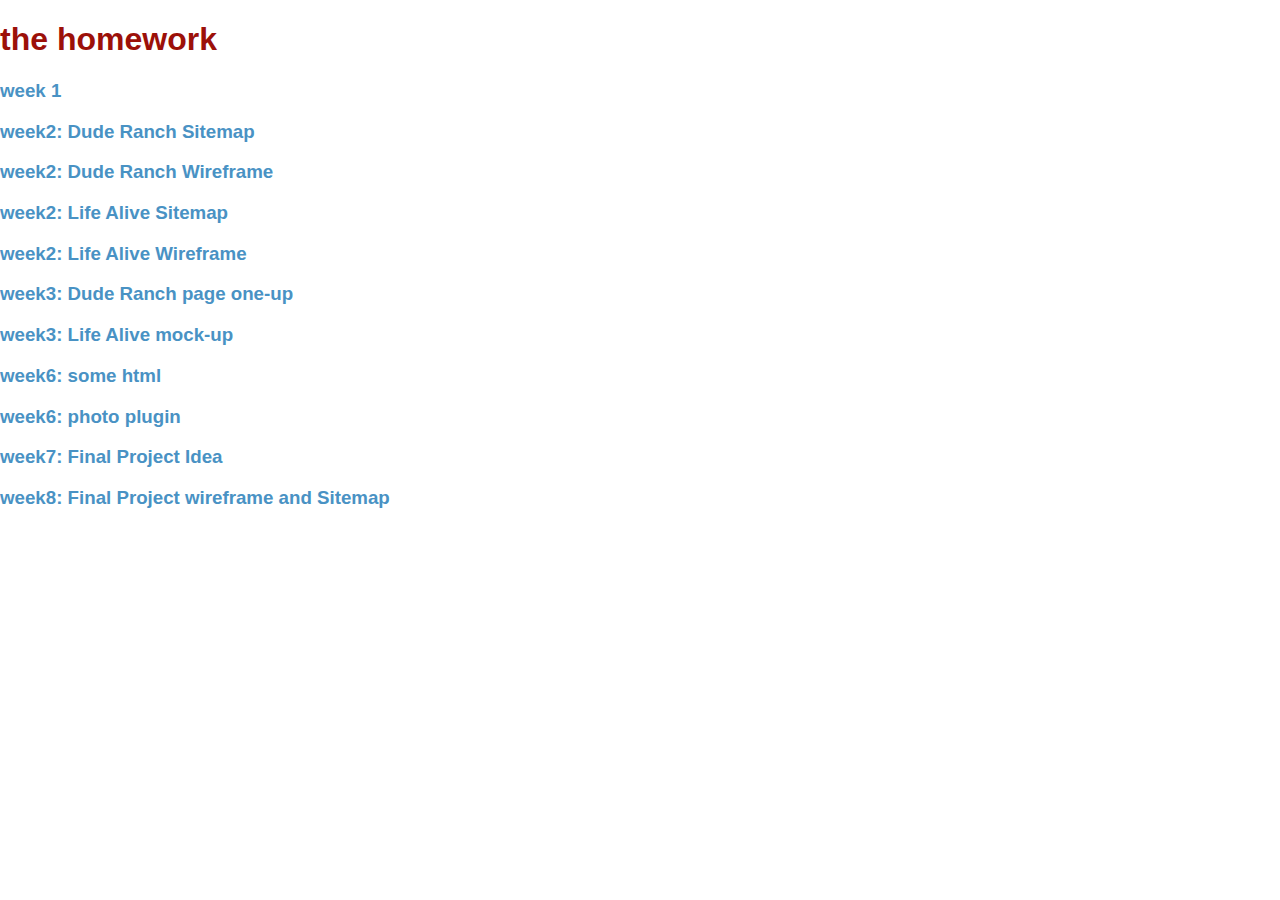
<file: index.html>
<!doctype html>
<html>
<head>
<meta charset="utf-8">
<title>Van's base page for Web II fall 2012</title>

<style type="text/css">
body {
	font-family: Verdana, Geneva, sans-serif;
	margin: 0px;
}
h1 {
	color: #9C1009;
}
h3 {
	color: #27A78B;
}
h3 a {
	color: #4992C4;
	text-decoration: none;
}
</style>
</head>


<body>
<h1>the homework</h1>
<h3><a href="1/week01.txt">week 1</a></h3>
<h3><a href="2/dudeRanchSitemap.txt">week2: Dude Ranch Sitemap</a></h3>
<h3><a href="2/dudeRanchWireframe.pdf">week2: Dude Ranch Wireframe</a></h3>
<h3><a href="2/lifeAliveSitemap.txt">week2: Life Alive Sitemap</a></h3>
<h3><a href="2/lifeAliveWireframe.pdf">week2: Life Alive Wireframe</a></h3>
<h3><a href="3/jokerRanch01.pdf">week3: Dude Ranch page one-up</a></h3>
<h3><a href="3/lifeAlive01.pdf">week3: Life Alive mock-up</a></h3>
<h3><a href="6/lifeAlive/vzMenu.html">week6: some html</a></h3>
<h3><a href="6/plugin/index.html">week6: photo plugin</a></h3>
<h3><a href="7/finalProjectIdea.txt">week7: Final Project Idea</a></h3>
<h3><a href="8/finProgWireFrameSitemap.pdf">week8: Final Project wireframe and Sitemap</a></h3>
<p>&nbsp;</p>

</body>
</html>
</file>
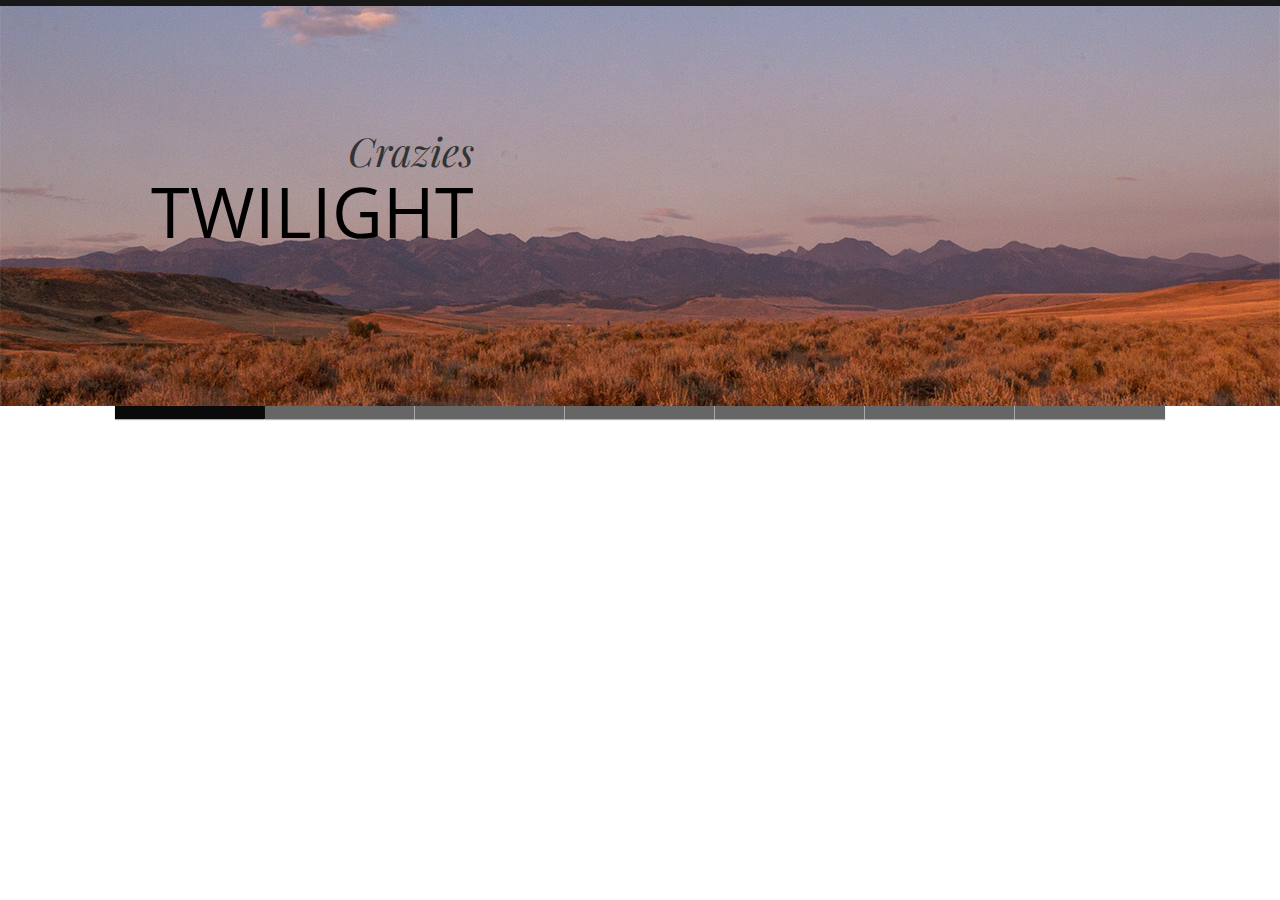
<file: 6/plugin/index.html>
<!DOCTYPE html>
<html lang="en">
    <head>
        <title>Elastic Image Slideshow with Thumbnail Preview</title>
        <meta charset="UTF-8" />
        <meta http-equiv="X-UA-Compatible" content="IE=edge,chrome=1"> 
        <meta name="viewport" content="width=device-width, initial-scale=1.0"> 
        <meta name="description" content="Elastic Image Slideshow with Thumbnail Preview" />
        <meta name="keywords" content="jquery, css3, responsive, image, slider, slideshow, thumbnails, preview, elastic" />
        <meta name="author" content="Codrops" />
        <link rel="shortcut icon" href="../favicon.ico"> 
        <link rel="stylesheet" type="text/css" href="css/demo.css" />
        <link rel="stylesheet" type="text/css" href="css/style.css" />
        <link href='http://fonts.googleapis.com/css?family=Open+Sans+Condensed:300|Playfair+Display:400italic' rel='stylesheet' type='text/css' />
		<noscript>
			<link rel="stylesheet" type="text/css" href="css/noscript.css" />
		</noscript>
   </head>
    <body>
        <div class="container">
            <div class="header">
                <div class="clr"></div>
            </div>
            <div class="wrapper">
                <div id="ei-slider" class="ei-slider">
                    <ul class="ei-slider-large">
                        <li>
                            <img src="images/large/1.jpg" alt="image01" />
                            <div class="ei-title">
                                <h2>Crazies</h2>
                                <h3>Twilight</h3>
                            </div>
                        </li>
                        <li>
                            <img src="images/large/2.jpg" alt="image02" />
                            <div class="ei-title">
                                <h2>invented by</h2>
                                <h3>a nun</h3>
                            </div>
                        </li>
                        <li>
                            <img src="images/large/3.jpg" alt="image03"/>
                            <div class="ei-title">
                                <h2>where the valiant</h2>
                                <h3>lay fallen</h3>
                            </div>
                        </li>
                        <li>
                            <img src="images/large/4.jpg" alt="image04"/>
                            <div class="ei-title">
                                <h2>beyond the</h2>
                                <h3>Shadow</h3>
                            </div>
                        </li>
                        <li>
                            <img src="images/large/5.jpg" alt="image05"/>
                            <div class="ei-title">
                                <h2>a new</h2>
                                <h3>view</h3>
                            </div>
                        </li>
                        <li>
                            <img src="images/large/6.jpg" alt="image06"/>
                            <div class="ei-title">
                                <h2>Passionate</h2>
                                <h3>Seeker</h3>
                            </div>
                        </li>
                        <li>
                            <img src="images/large/7.jpg" alt="image07"/>
                            <div class="ei-title">
                                <h2>the</h2>
								<h3>town</h3>
                            </div>
                        </li>
                    </ul><!-- ei-slider-large -->
                    <ul class="ei-slider-thumbs">
                        <li class="ei-slider-element">Current</li>
                        <li><a href="#">Slide 1</a><img src="images/thumbs/1.jpg" alt="thumb01" /></li>
                        <li><a href="#">Slide 2</a><img src="images/thumbs/2.jpg" alt="thumb02" /></li>
                        <li><a href="#">Slide 3</a><img src="images/thumbs/3.jpg" alt="thumb03" /></li>
                        <li><a href="#">Slide 4</a><img src="images/thumbs/4.jpg" alt="thumb04" /></li>
                        <li><a href="#">Slide 5</a><img src="images/thumbs/5.jpg" alt="thumb05" /></li>
                        <li><a href="#">Slide 6</a><img src="images/thumbs/6.jpg" alt="thumb06" /></li>
                        <li><a href="#">Slide 7</a><img src="images/thumbs/7.jpg" alt="thumb07" /></li>
                    </ul><!-- ei-slider-thumbs -->
                </div><!-- ei-slider -->
            </div><!-- wrapper -->
        </div>
        <script type="text/javascript" src="http://ajax.googleapis.com/ajax/libs/jquery/1.7.0/jquery.min.js"></script>
        <script type="text/javascript" src="js/jquery.eislideshow.js"></script>
        <script type="text/javascript" src="js/jquery.easing.1.3.js"></script>
        <script type="text/javascript">
            $(function() {
                $('#ei-slider').eislideshow({
					easing		: 'easeOutExpo',
					titleeasing	: 'easeOutExpo',
					titlespeed	: 1200
                });
            });
        </script>
    </body>
</html>
</file>
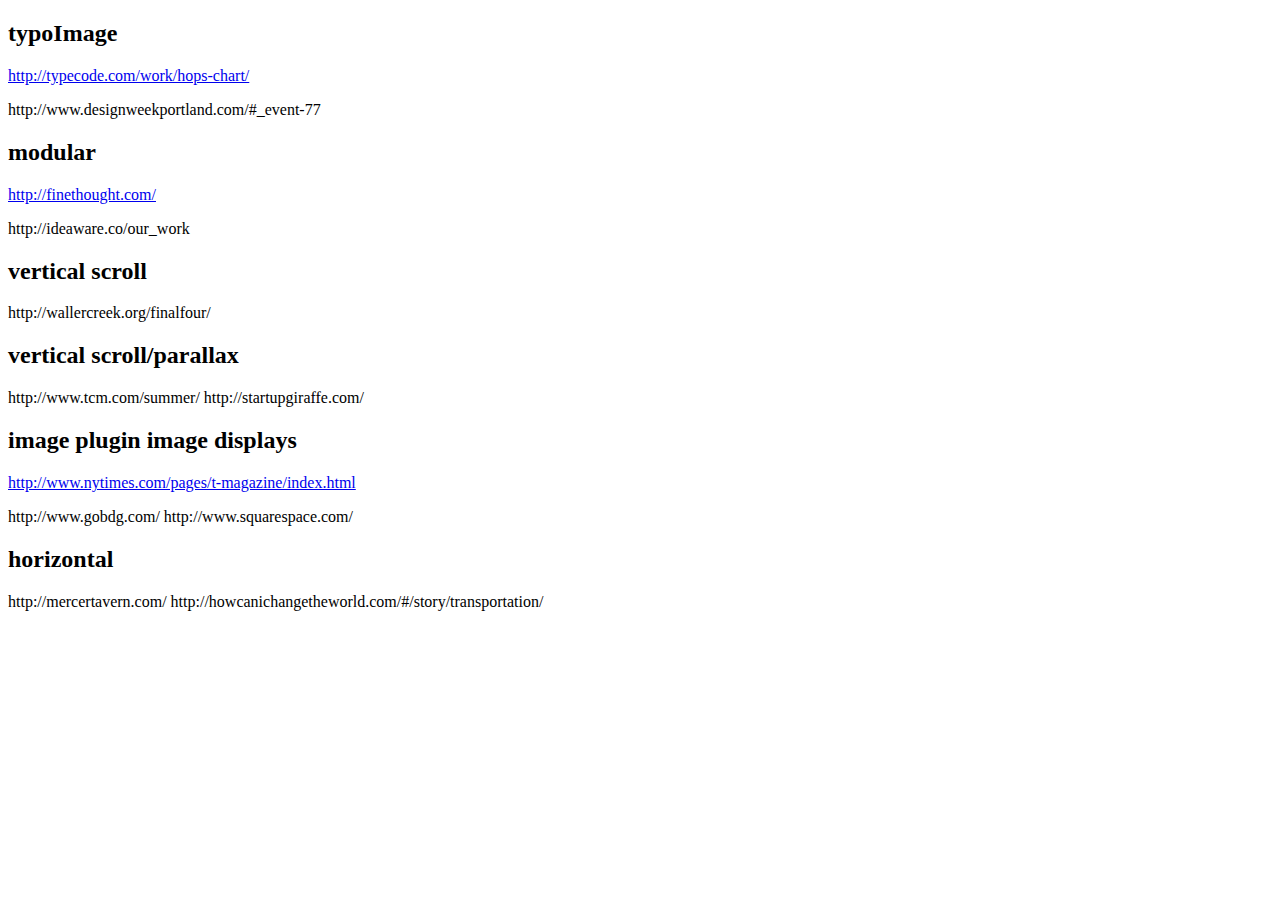
<file: 8/layoutTypes.html>
<!doctype html>
<html>
<head>
<meta charset="UTF-8">
<title>Life Alive: Menu</title>
</head>

<body>

<h2>typoImage</h2>
<p><a href="http://typecode.com/work/hops-chart/">http://typecode.com/work/hops-chart/</a></p>
http://www.designweekportland.com/#_event-77
  
<h2>modular</h2>
 <p><a href="http://finethought.com/">http://finethought.com/</a></p>
 http://ideaware.co/our_work
  
 <h2>vertical scroll</h2>
  http://wallercreek.org/finalfour/
  
 <h2>vertical scroll/parallax</h2>
 http://www.tcm.com/summer/
 http://startupgiraffe.com/

  
 <h2>image plugin image displays</h2>
 <p><a href="http://www.nytimes.com/pages/t-magazine/index.html">http://www.nytimes.com/pages/t-magazine/index.html</a></p>
 http://www.gobdg.com/
 http://www.squarespace.com/
  
  <h2>horizontal</h2>
  http://mercertavern.com/
  http://howcanichangetheworld.com/#/story/transportation/
  
  
</body>
</html>
</file>
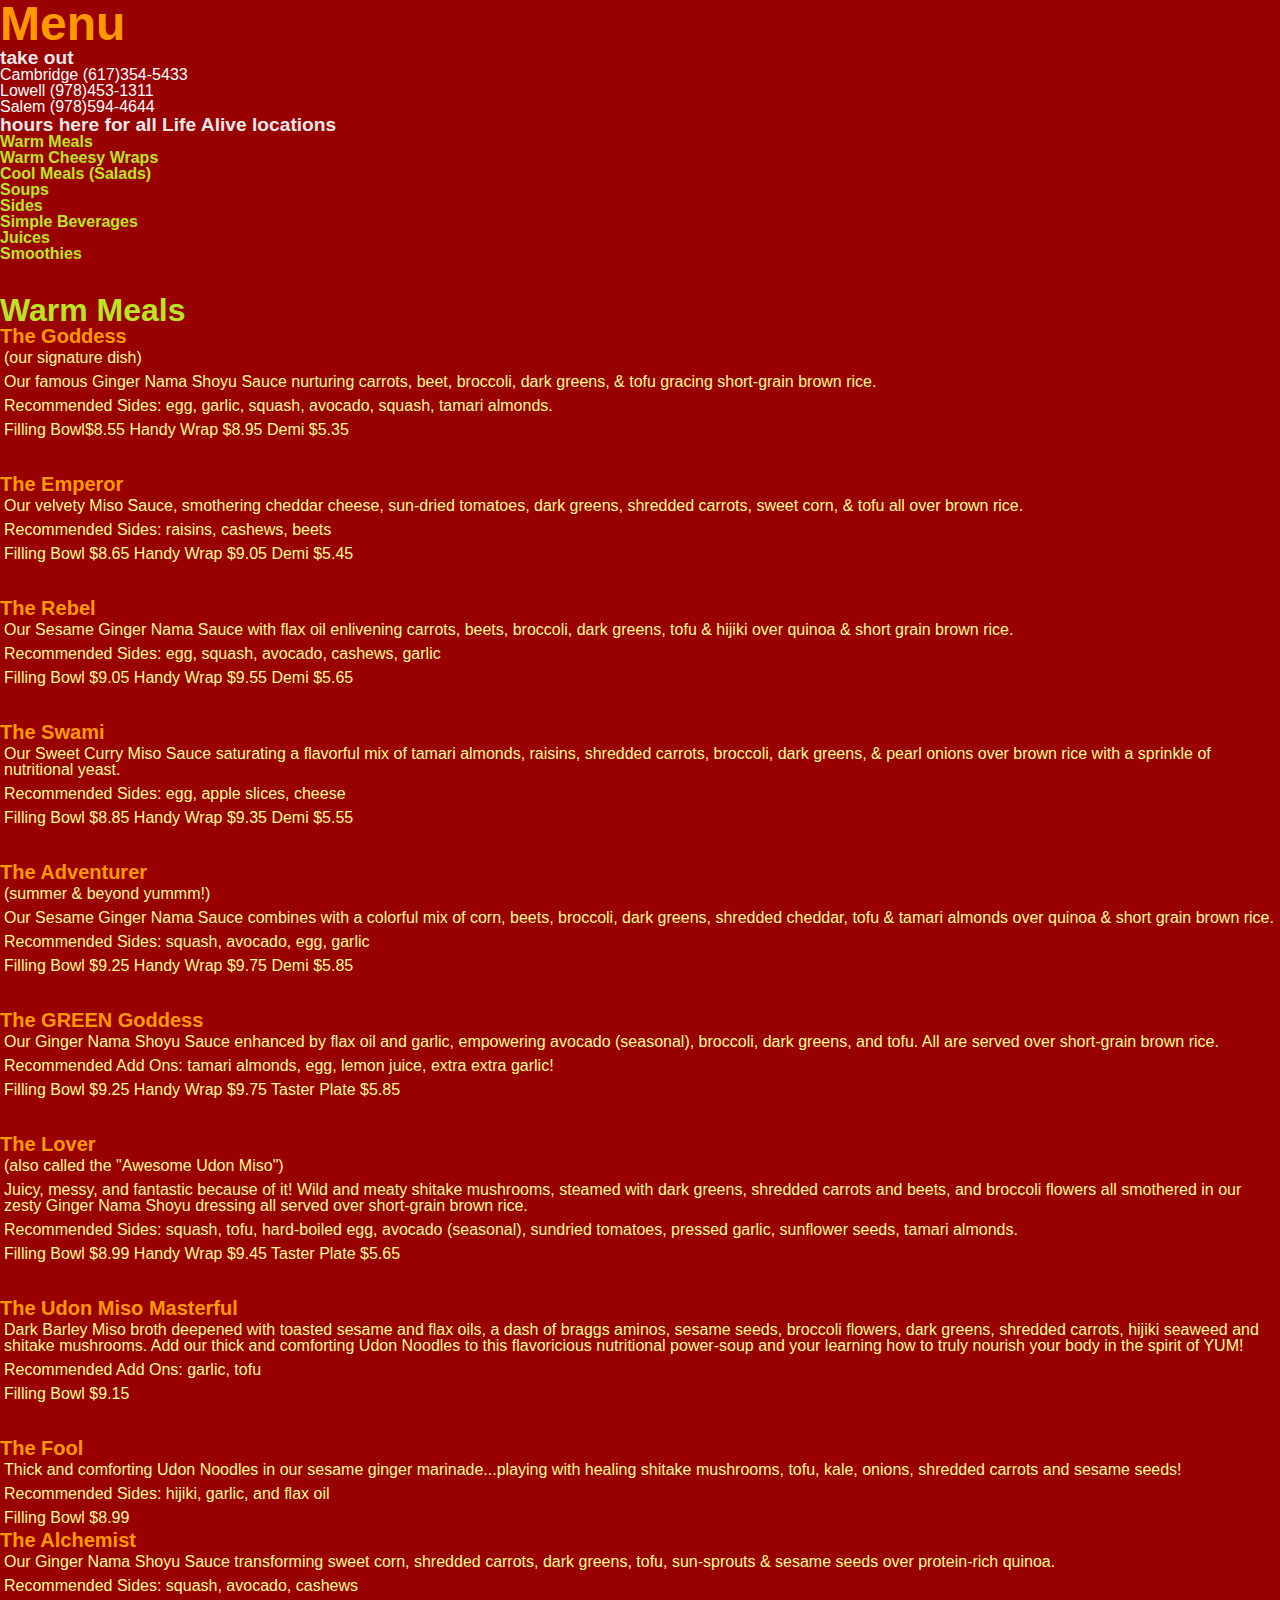
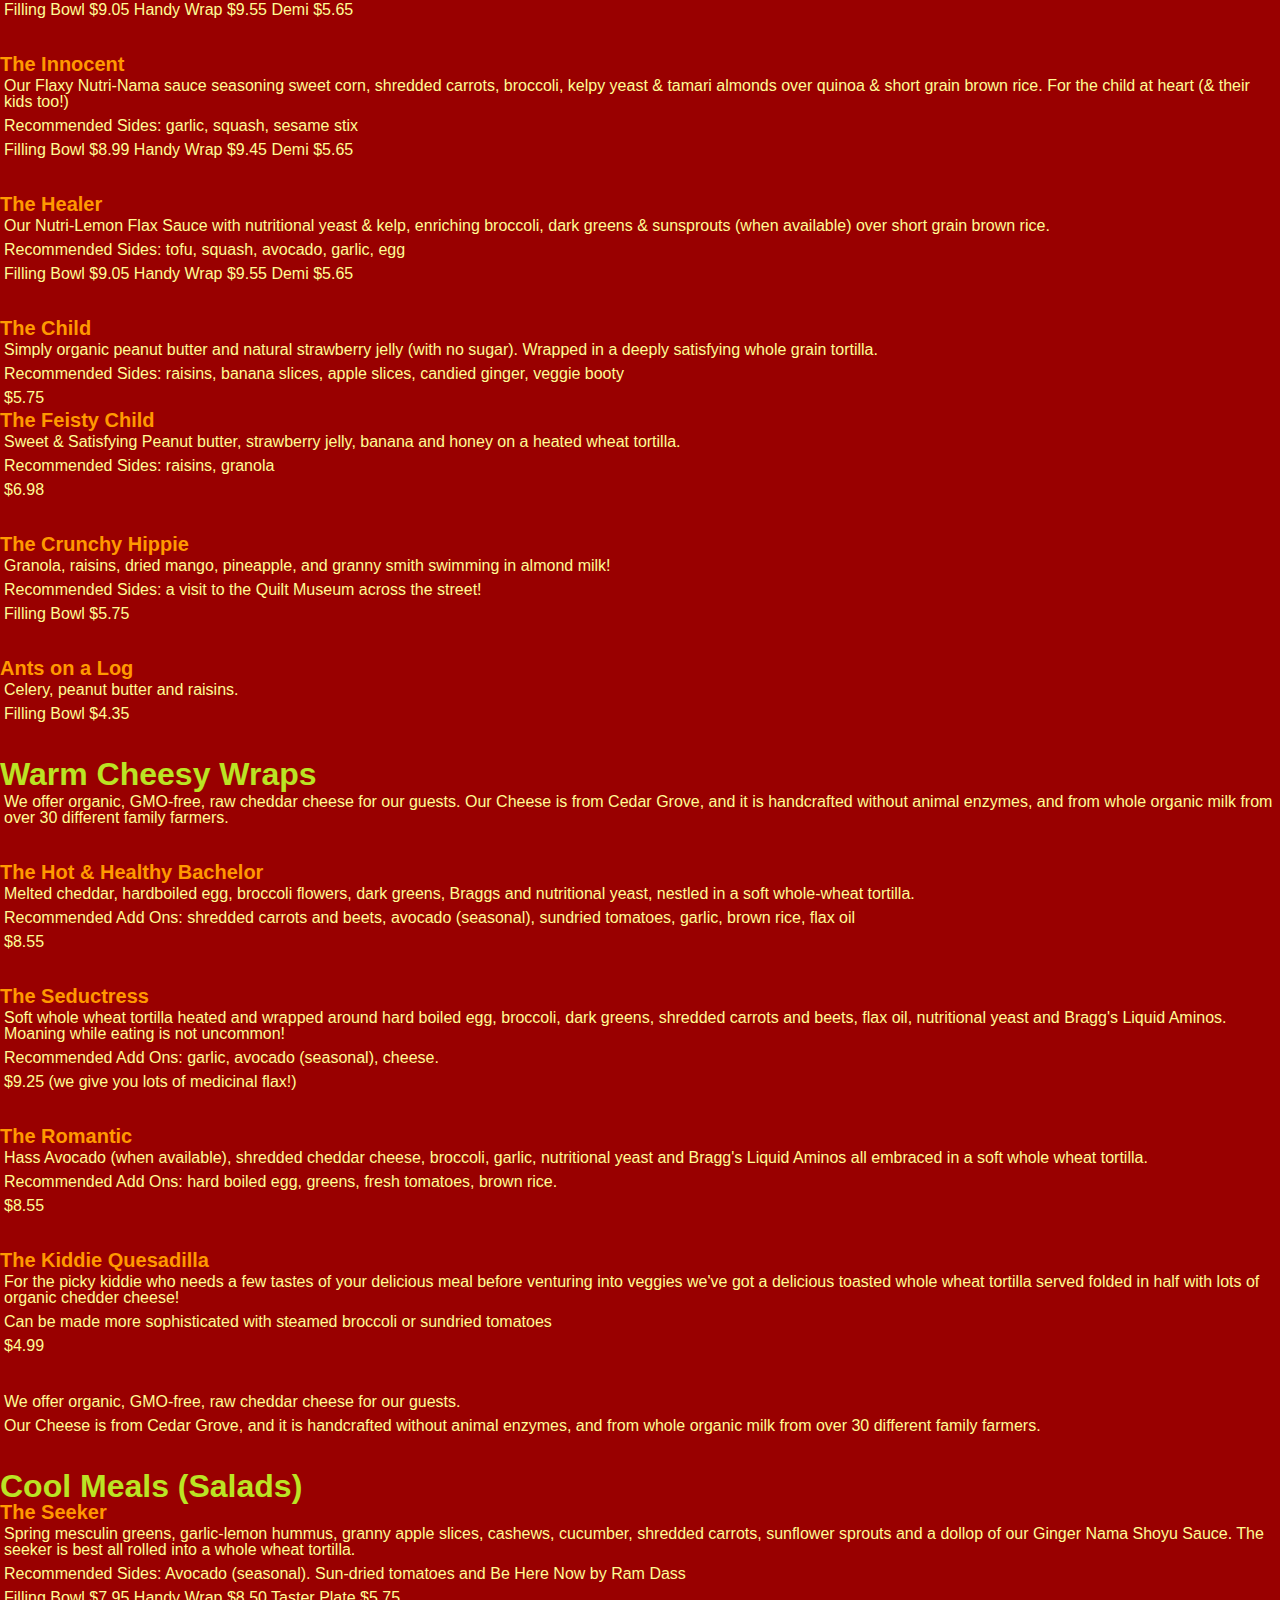
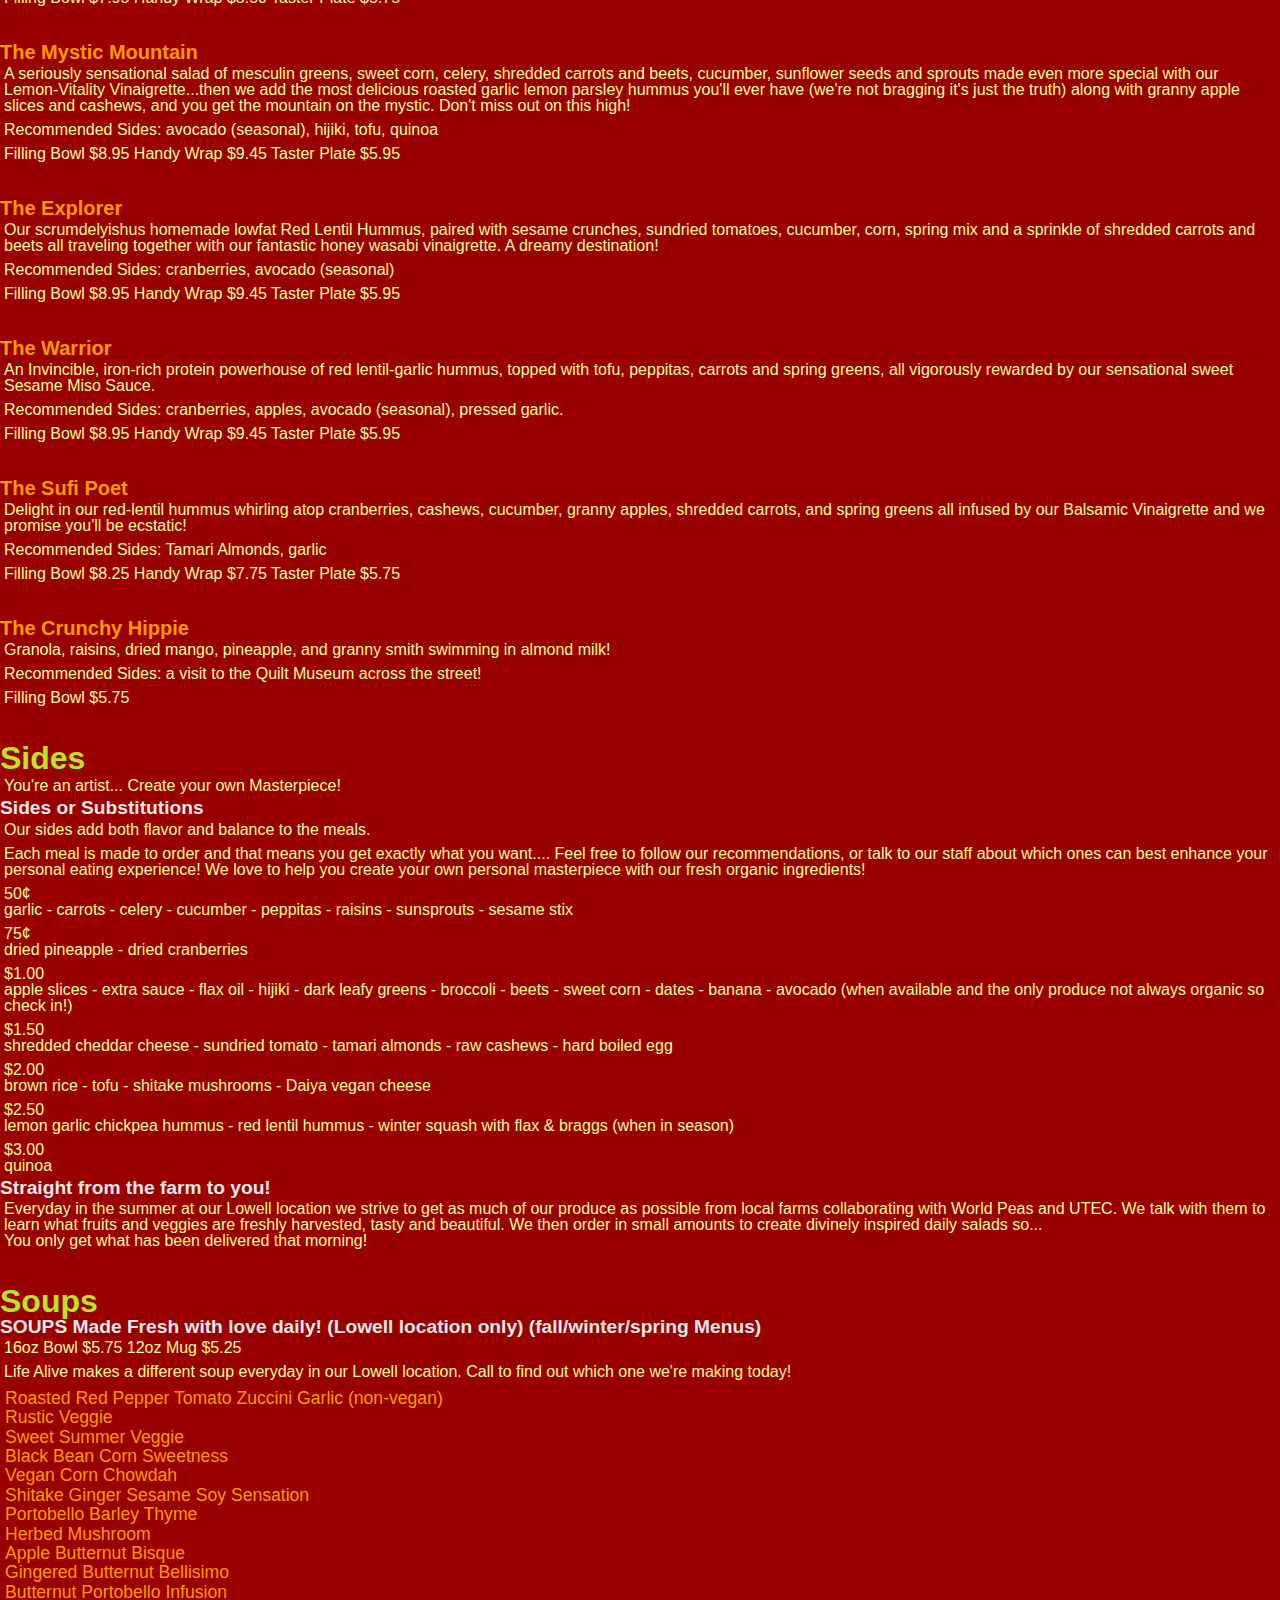
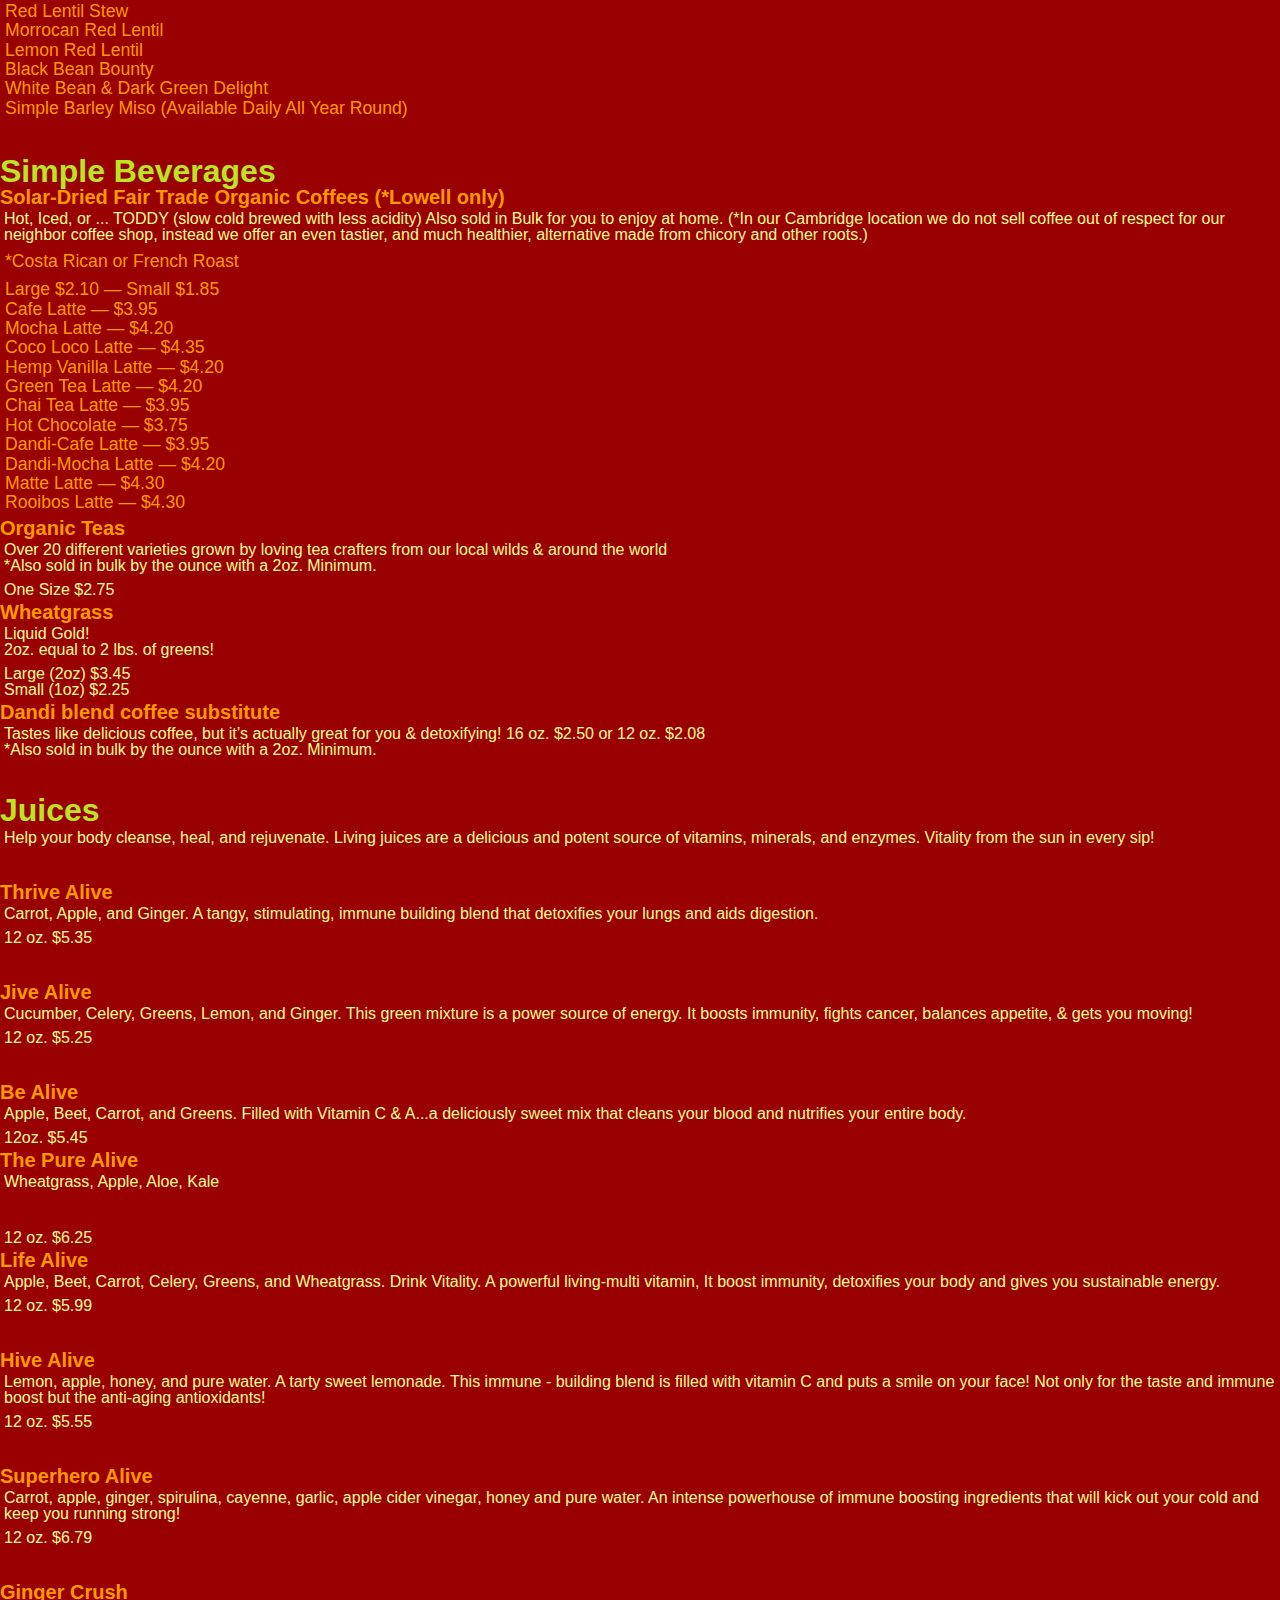
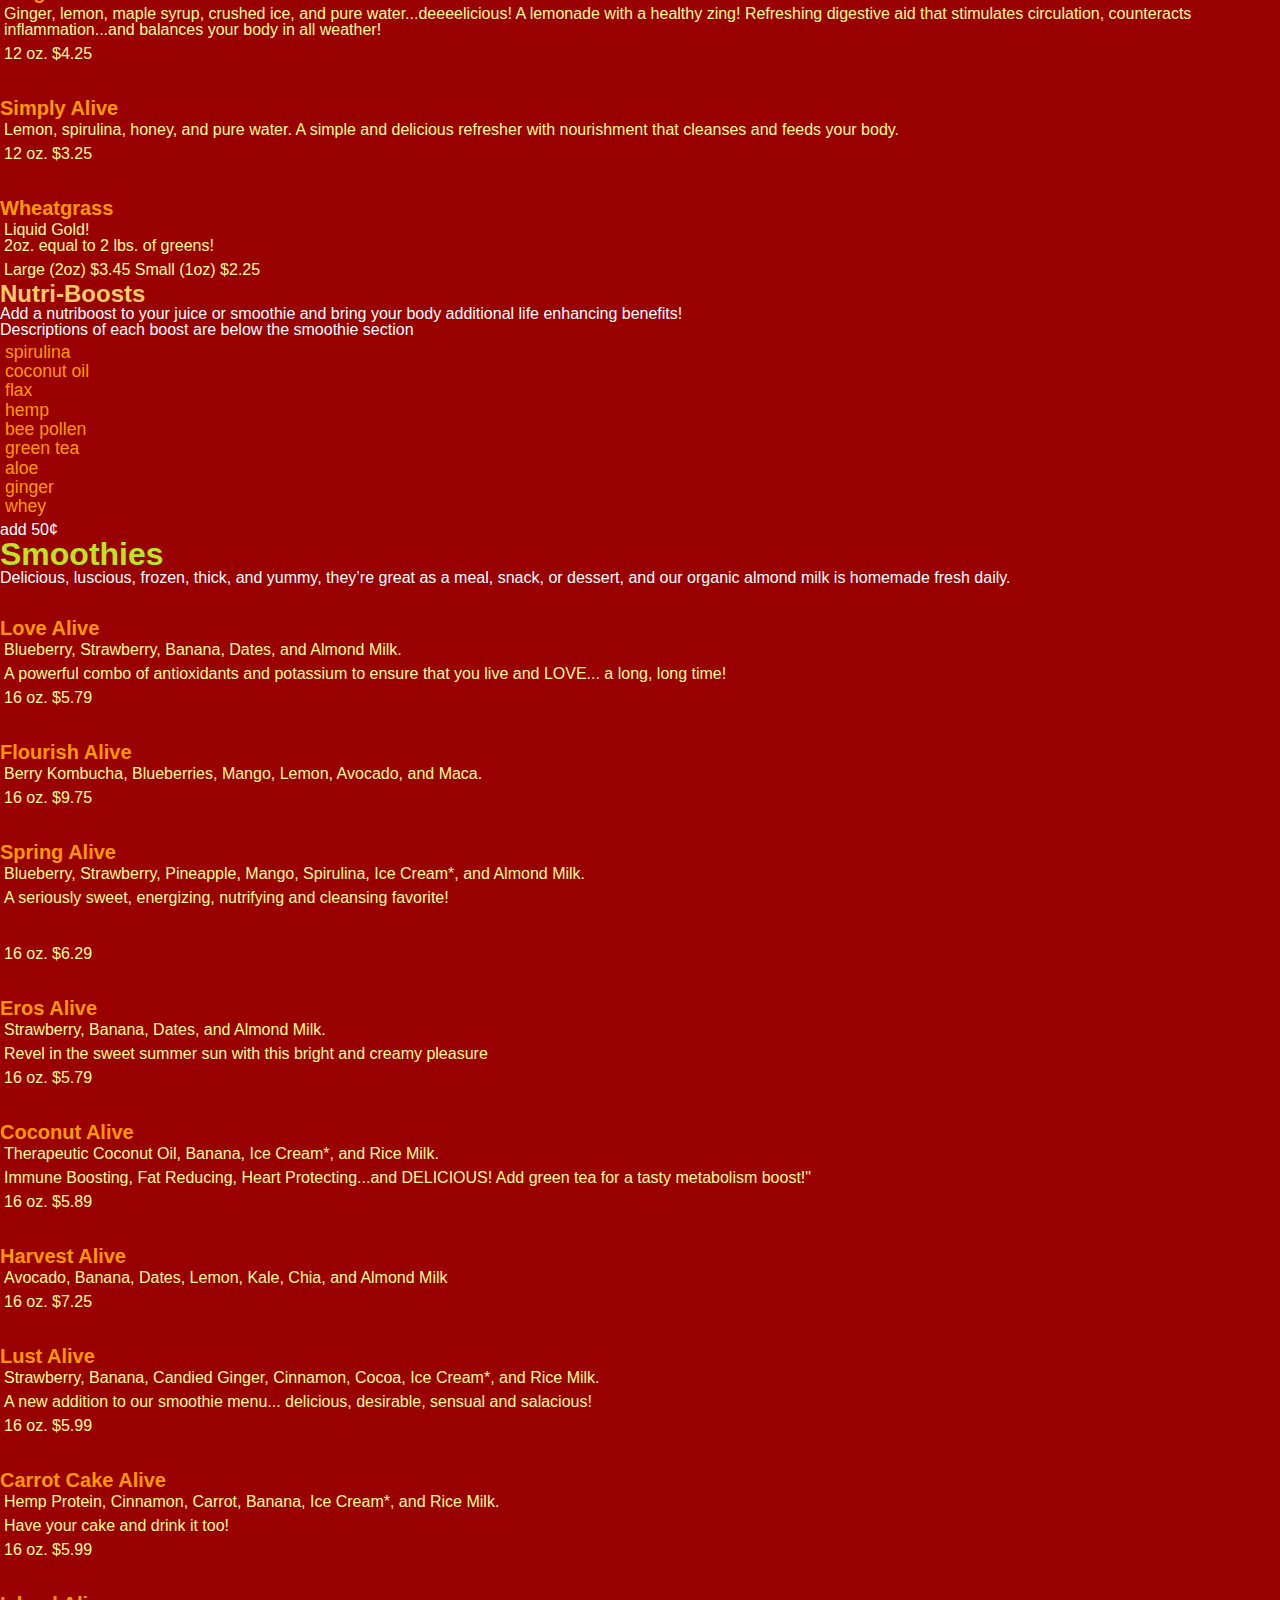
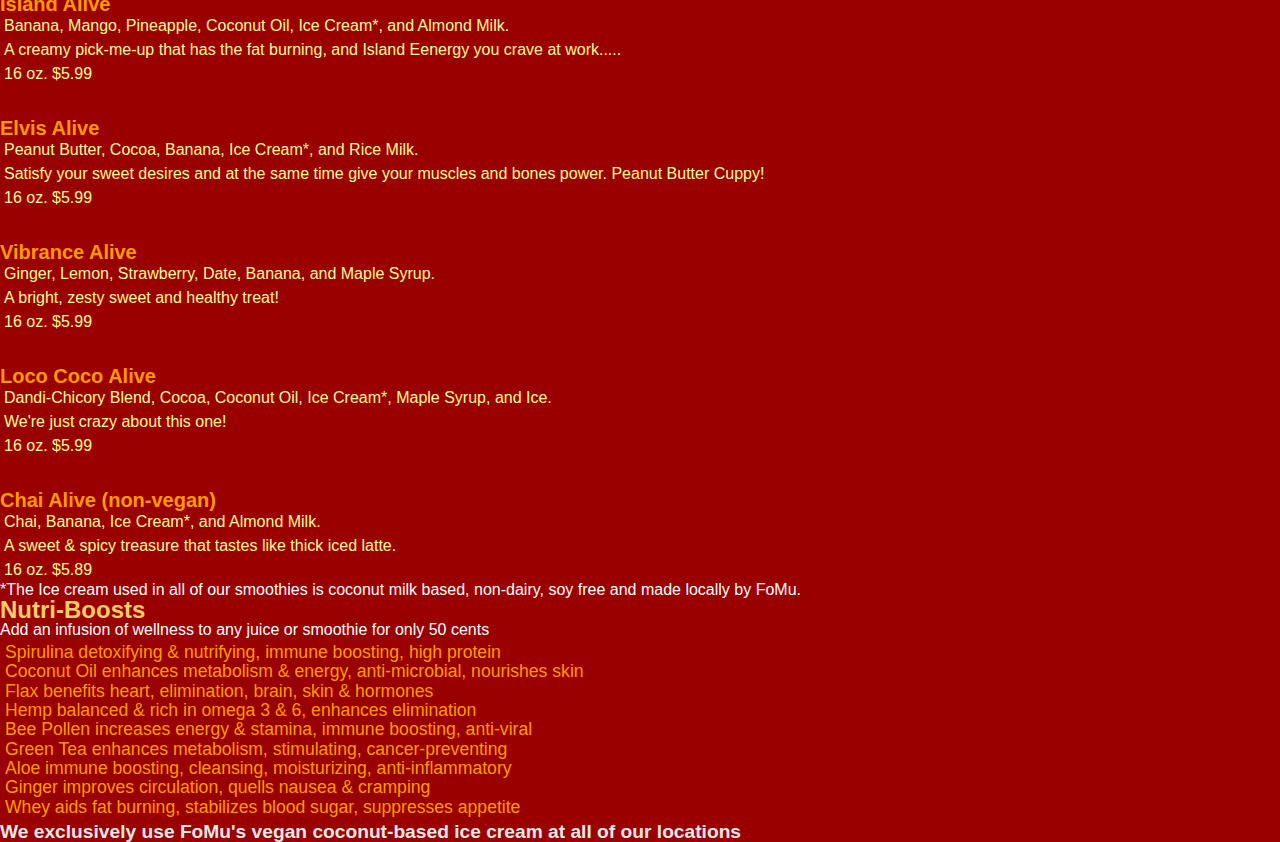
<file: 6/lifeAlive/vzMenu.html>
<!doctype html>
<html>
<head>
<meta charset="UTF-8">
<title>Untitled Document</title>
<link href="reset.css" rel="stylesheet" type="text/css">

<link href="styles.css" rel="stylesheet" type="text/css">
</head>

<body>
<header>
<!--top banner image-->
<h1>Menu</h1>
<h3>take out</h3>
<p>Cambridge (617)354-5433</p>
<p>Lowell (978)453-1311 </p>
<p>Salem (978)594-4644</p>

<h3>hours here for all 
  Life Alive locations </h3>
<nav>
<ul>
<li>Warm Meals</li>
<li>Warm Cheesy Wraps</li>
<li>Cool Meals (Salads)</li>
<li>Soups</li>
<li>Sides</li>
<li>Simple Beverages</li>
<li>Juices</li>
<li>Smoothies</li>
</ul>
</nav>
</header>


<!--Warm meals section begins-->
<section #warmMeals>
<article>
<h1>Warm Meals</h1>
<h2>The Goddess</h2> 
<p>(our signature dish)</p>
<p>Our famous Ginger Nama Shoyu Sauce nurturing carrots, beet, broccoli, dark greens, & tofu gracing short-grain brown rice.</p>
<p>Recommended Sides: egg, garlic, squash, avocado, squash, tamari almonds.</p>
<p>Filling Bowl$8.55
  Handy Wrap	$8.95
  Demi	$5.35 </p>
</article>

<article>
<h2>The Emperor</h2>
<p>Our velvety Miso Sauce, smothering cheddar cheese, sun-dried tomatoes, dark greens, shredded carrots, sweet corn, & tofu all over brown rice.</p>
<p>Recommended Sides: raisins, cashews, beets</p>
<p>Filling Bowl	$8.65
  Handy Wrap	$9.05
  Demi	$5.45 </p>
</article>

<article>
<h2>The Rebel</h2>
<p>Our Sesame Ginger Nama Sauce with flax oil enlivening carrots, beets, broccoli, dark greens, tofu & hijiki over quinoa & short grain brown rice. </p>

<p>Recommended Sides: egg, squash, avocado, cashews, garlic</p>
<p>Filling Bowl	$9.05
  Handy Wrap	$9.55
  Demi	$5.65 </p>
</article>

<article>
<h2>The Swami</h2>
<p>Our Sweet Curry Miso Sauce saturating a flavorful mix of tamari almonds, raisins, shredded carrots, broccoli, dark greens, & pearl onions over brown rice with a sprinkle of nutritional yeast.</p> 
<p>Recommended Sides: egg, apple slices, cheese</p>
<p>Filling Bowl	$8.85
  Handy Wrap	$9.35
  Demi	$5.55 </p>
</article>

<article>
<h2>The Adventurer</h2>
<p>(summer & beyond yummm!)</p>
<p>Our Sesame Ginger Nama Sauce combines with a colorful mix of corn, beets, broccoli, dark greens, shredded cheddar, tofu & tamari almonds over quinoa & short grain brown rice.</p>

<p>Recommended Sides: squash, avocado, egg, garlic</p>

<p>Filling Bowl	$9.25
  Handy Wrap	$9.75
  Demi	$5.85 </p>
</article>

<article>
<h2>The GREEN Goddess</h2>
<p>Our Ginger Nama Shoyu Sauce enhanced by flax oil and garlic, empowering avocado (seasonal), broccoli, dark greens, and tofu. All are served over short-grain brown rice. </p>

<p>Recommended Add Ons: tamari almonds, egg, lemon juice, extra extra garlic!</p>
<p>Filling Bowl	$9.25
  Handy Wrap	$9.75
  Taster Plate	$5.85 </p>
</article>

<article>
<h2>The Lover</h2>
<p>(also called the "Awesome Udon Miso")</p>
<p>Juicy, messy, and fantastic because of it! 
Wild and meaty shitake mushrooms, steamed with dark greens, shredded carrots and beets, and broccoli flowers all smothered in our zesty Ginger Nama Shoyu dressing all served over short-grain brown rice.</p>

<p>Recommended Sides: squash, tofu, hard-boiled egg, avocado (seasonal), sundried tomatoes, pressed garlic, sunflower seeds, tamari almonds.</p>

<p>Filling Bowl	$8.99
  Handy Wrap	$9.45
  Taster Plate	$5.65 </p>
</article>

<article>
<h2>The Udon Miso Masterful</h2>
<p>Dark Barley Miso broth deepened with toasted sesame and flax oils, a dash of braggs aminos, sesame seeds, broccoli flowers, dark greens, shredded carrots, hijiki seaweed and shitake mushrooms. Add our thick and comforting Udon Noodles to this flavoricious nutritional power-soup and your learning how to truly nourish your body in the spirit of YUM!</p>

<p>Recommended Add Ons: garlic, tofu</p>

<p>Filling Bowl	$9.15 </p>
</article>

<article>
<h2>The Fool</h2>
<p>Thick and comforting Udon Noodles in our sesame ginger marinade...playing with healing shitake mushrooms, tofu, kale, onions, shredded carrots and sesame seeds!</p>

<p>Recommended Sides: hijiki, garlic, and flax oil</p>

<p>Filling Bowl	$8.99 </p>
<h2>The Alchemist</h2>
<p>Our Ginger Nama Shoyu Sauce transforming sweet corn, shredded carrots, dark greens, tofu,  sun-sprouts & sesame seeds over protein-rich quinoa.</p>

<p>Recommended Sides: squash, avocado, cashews</p>

<p>Filling Bowl	$9.05
  Handy Wrap	$9.55
  Demi	$5.65 </p>
</article>

<article>
<h2>The Innocent</h2>
<p>Our Flaxy Nutri-Nama sauce seasoning sweet corn, shredded carrots, broccoli, kelpy yeast & tamari almonds over quinoa & short grain brown rice. For the child at heart (& their kids too!) </p>

<p>Recommended Sides: garlic, squash, sesame stix</p>

<p>Filling Bowl	$8.99
  Handy Wrap	$9.45
  Demi	$5.65 </p>
</article>

<article>
<h2>The Healer</h2>
<p>Our Nutri-Lemon Flax Sauce with nutritional yeast & kelp, enriching broccoli, dark 
greens & sunsprouts (when available) over short grain brown rice.</p>

<p>Recommended Sides: tofu, squash, avocado, garlic, egg</p>

<p>Filling Bowl	$9.05
  Handy Wrap	$9.55
  Demi	$5.65 </p>
</article>

<article>
<h2>The Child</h2>
<p>Simply organic peanut butter and natural strawberry jelly (with no sugar). Wrapped in a deeply satisfying whole grain tortilla.</p>

<p>Recommended Sides: raisins, banana slices, apple slices, candied ginger, veggie booty</p>

<p>$5.75 </p>
<h2>The Feisty Child</h2>
<p>Sweet & Satisfying Peanut butter, strawberry jelly, banana and honey on a heated wheat tortilla.</p>

<p>Recommended Sides: raisins, granola</p>

<p>$6.98 </p>
</article>

<article>
<h2>The Crunchy Hippie</h2>
<p>Granola, raisins, dried mango, pineapple, and granny smith swimming in almond milk!</p>

<p>Recommended Sides: a visit to the Quilt Museum across the street!</p>

<p>Filling Bowl	$5.75</p>
</article>

<article>
<h2>Ants on a Log</h2>
<p>Celery, peanut butter and raisins.</p>

<p>Filling Bowl	$4.35 </p>
</article>

</section><!--end section#warmMeals-->

<section id="WarmCheesyWraps">
<article>
<h1>Warm Cheesy Wraps</h1>
<p>We offer organic, GMO-free, raw cheddar cheese for our guests.
Our Cheese is from Cedar Grove, and it is handcrafted without animal enzymes,
and from whole organic milk from over 30 different family farmers.</p>
</article>

<article>
<h2>The Hot & Healthy Bachelor</h2>
<p>Melted cheddar, hardboiled egg, broccoli flowers, dark greens, Braggs and nutritional yeast, nestled in a soft whole-wheat tortilla.</p>

<p>Recommended Add Ons: shredded carrots and beets, avocado (seasonal), sundried tomatoes, garlic, brown rice, flax oil</p>

<p>$8.55 </p>
</article>

<article>
<h2>The Seductress</h2>
<p>Soft whole wheat tortilla heated and wrapped around hard boiled egg, broccoli, dark greens, shredded carrots and beets, flax oil, nutritional yeast and Bragg's Liquid Aminos. Moaning while eating is not uncommon!</p>

<p>Recommended Add Ons: garlic, avocado (seasonal), cheese.</p>

<p>$9.25 (we give you lots of medicinal flax!) </p>
</article>

<article>
<h2>The Romantic</h2>
<p>Hass Avocado (when available), shredded cheddar cheese, broccoli, garlic, nutritional yeast and Bragg's Liquid Aminos all embraced in a soft whole wheat tortilla.</p>

<p>Recommended Add Ons: hard boiled egg, greens, fresh tomatoes, brown rice.</p>

<p>$8.55 </p>
</article>

<article>
<h2>The Kiddie Quesadilla</h2>
<p>For the picky kiddie who needs a few tastes of your delicious meal before venturing into veggies we've got a delicious toasted whole wheat tortilla served folded in half with lots of organic chedder cheese!</p> 

<p>Can be made more sophisticated with steamed broccoli or sundried tomatoes</p>

<p>$4.99 </p>
</article>

<article>
<p>We offer organic, GMO-free, raw cheddar cheese for our guests.</p>

<p>Our Cheese is from Cedar Grove, and it is handcrafted without animal enzymes,
and from whole organic milk from over 30 different family farmers.</p>
</article>
</section><!--end section#WarmCheesyWraps-->

<section id="CoolMeals">
<article>
<h1>Cool Meals (Salads)</h1>

<h2>The Seeker</h2>
<p>Spring mesculin greens, garlic-lemon hummus, granny apple slices, cashews, cucumber, shredded carrots, sunflower sprouts and a dollop of our Ginger Nama Shoyu Sauce. The seeker is best all rolled into a whole wheat tortilla.</p>

<p>Recommended Sides: Avocado (seasonal). Sun-dried tomatoes and Be Here Now by Ram Dass</p>

<p>Filling Bowl	$7.95
  Handy Wrap	$8.50
  Taster Plate	$5.75 </p>
</article>

<article>
<h2>The Mystic Mountain</h2>
<p>A seriously sensational salad of mesculin greens, sweet corn, celery, shredded carrots and beets, cucumber, sunflower seeds and sprouts made even more special with our Lemon-Vitality Vinaigrette...then we add the most delicious roasted garlic lemon parsley hummus you'll ever have (we're not bragging it's just the truth) along with granny apple slices and cashews, and you get the mountain on the mystic. Don't miss out on this high!</p>
<p>Recommended Sides: avocado (seasonal), hijiki, tofu, quinoa</p>

<p>Filling Bowl	$8.95
  Handy Wrap	$9.45
  Taster Plate	$5.95 </p>
</article>

<article>
<h2>The Explorer</h2>

<p>Our scrumdelyishus homemade lowfat Red Lentil Hummus, paired with sesame crunches, sundried tomatoes, cucumber, corn, spring mix and a sprinkle of shredded carrots and beets all traveling together with our fantastic honey wasabi vinaigrette. A dreamy destination!</p>
<p>Recommended Sides: cranberries, avocado (seasonal)</p>

<p>Filling Bowl	$8.95
  Handy Wrap	$9.45
  Taster Plate	$5.95 </p>
</article>

<article>
<h2>The Warrior</h2>
<p>An Invincible, iron-rich protein powerhouse of red lentil-garlic hummus, topped with tofu, peppitas, carrots and spring greens, all vigorously rewarded by our sensational sweet Sesame Miso Sauce.</p>
<p>Recommended Sides: cranberries, apples, avocado (seasonal), pressed garlic.</p>

<p>Filling Bowl	$8.95
  Handy Wrap	$9.45
  Taster Plate	$5.95 </p>
</article>

<article>
<h2>The Sufi Poet</h2>
<p>Delight in our red-lentil hummus whirling atop cranberries, cashews, cucumber, granny apples, shredded carrots, and spring greens all infused by our Balsamic Vinaigrette and we promise you'll be ecstatic!</p>
<p>Recommended Sides: Tamari Almonds, garlic</p>

<p>Filling Bowl	$8.25
  Handy Wrap	$7.75
  Taster Plate	$5.75</p>
</article>

<article>
<h2>The Crunchy Hippie</h2>
<p>Granola, raisins, dried mango, pineapple, and granny smith swimming in almond milk!</p>
<p>Recommended Sides: a visit to the Quilt Museum across the street!</p>

<p>Filling Bowl	$5.75 </p>
</article>
</section><!--end section#CoolMeals-->

<section>
<article>
<h1>Sides</h1>
<p>You're an artist... Create your own Masterpiece!</p>

<h3>Sides or Substitutions </h3>
<p>Our sides add both flavor and balance to the meals.</p>


<p>Each meal is made to order and that means you get exactly what you want.... Feel free to follow our recommendations, or talk to our staff about which ones can best enhance your personal eating experience! We love to help you create your own personal masterpiece with our fresh organic ingredients!</p>


<p>50¢<br>

garlic - carrots - celery - cucumber - peppitas - raisins - sunsprouts - sesame stix</p>

<p>75¢<br>

dried pineapple - dried cranberries</p>

<p>$1.00<br>

apple slices - extra sauce - flax oil - hijiki - dark leafy greens - broccoli - beets - sweet corn - dates - banana - avocado (when available and the only produce not always organic so check in!)</p>

<p>$1.50<br>

shredded cheddar cheese - sundried tomato - tamari almonds - raw cashews - hard boiled egg</p>

<p>$2.00<br>

brown rice - tofu - shitake mushrooms - Daiya vegan cheese</p>

<p>$2.50<br>

lemon garlic chickpea hummus - red lentil hummus - 
winter squash with flax & braggs (when in season)</p>

<p>$3.00<br>
quinoa
</p>

<aside>
<h3>Straight from the farm to you!</h3>
<p>Everyday in the summer at our Lowell location we strive to get as much of our produce as possible from local farms collaborating with World Peas and UTEC. We talk with them to learn what fruits and veggies are freshly harvested, tasty and beautiful. We then order in small amounts to create divinely inspired daily salads so...<br>
You only get what has been delivered that morning!</p>
</aside>
</article>
</section><!--end section#Sides-->

<section id="Soups">
<article>
<h1>Soups</h1>
<h3>SOUPS Made Fresh with love daily! (Lowell location only) 
(fall/winter/spring Menus)</h3>
<p>16oz Bowl	$5.75	
  12oz Mug	$5.25 </p>
<p>Life Alive makes a different soup everyday in our Lowell location. 
Call to find out which one we're making today!</p>

<ul>
<li>Roasted Red Pepper Tomato Zuccini Garlic (non-vegan)</li>
<li>Rustic Veggie</li>
<li>Sweet Summer Veggie</li>
<li>Black Bean Corn Sweetness</li>
<li>Vegan Corn Chowdah</li>
<li>Shitake Ginger Sesame Soy Sensation</li>
<li>Portobello Barley Thyme</li>
<li>Herbed Mushroom</li>
<li>Apple Butternut Bisque</li>
<li>Gingered Butternut Bellisimo</li>
<li>Butternut Portobello Infusion</li>
<li>Red Lentil Stew</li>
<li>Morrocan Red Lentil</li>
<li>Lemon Red Lentil</li>
<li>Black Bean Bounty</li>
<li>White Bean & Dark Green Delight </li>
<li>Simple Barley Miso (Available Daily All Year Round)</li>
</ul>
</article>
</section><!--end section#Soups-->

<section id="SimpleBeverages">
<article>
<h1>Simple Beverages</h1>
<h2>Solar-Dried Fair Trade 
Organic Coffees
(*Lowell only)</h2>

<p>Hot, Iced, or ... TODDY (slow cold brewed with less acidity) 
Also sold in Bulk for you to enjoy at home. 
(*In our Cambridge location we do not sell coffee out of respect for our neighbor coffee shop, instead we offer an even tastier, and much healthier, alternative made from chicory and other roots.)<br>
<ul>
*Costa Rican or French Roast</p>
<li>Large $2.10 &#8212; Small $1.85</li>
<li>Cafe Latte &#8212; $3.95</li>
<li>Mocha Latte &#8212; $4.20</li>
<li>Coco Loco Latte &#8212; $4.35</li>
<li>Hemp Vanilla Latte &#8212; $4.20</li>
<li>Green Tea Latte &#8212; $4.20</li>
<li>Chai Tea Latte &#8212; $3.95</li>
<li>Hot Chocolate &#8212; $3.75</li>
<li>Dandi-Cafe Latte &#8212; $3.95</li>
<li>Dandi-Mocha Latte &#8212; $4.20</li>
<li>Matte Latte &#8212; $4.30</li>
<li>Rooibos Latte &#8212; $4.30</li>
</ul>


<h2>Organic Teas</h2>
<p>Over 20 different varieties grown by loving tea crafters from our local wilds & around the world<br>
*Also sold in bulk by the ounce with a 2oz. Minimum.</p>

<p>One Size $2.75 </p>
<h2>Wheatgrass</h2>
<p>Liquid Gold! <br>
2oz. equal to 2 lbs. of greens!</p>

<p>Large (2oz) $3.45<br>
Small (1oz) $2.25</p>

<h2>Dandi blend coffee substitute</h2>
<p>Tastes like delicious coffee, but it’s actually great for you & detoxifying! 
16 oz. $2.50  or  12 oz. $2.08<br>
*Also sold in bulk by the ounce with a 2oz. Minimum.</p>
</article>
</section><!--end section#SimpleBeverages-->

<section id="Juices">
<article>
<h1>Juices</h1>
<p>Help your body cleanse, heal, and rejuvenate. Living juices are a delicious and potent source of vitamins, minerals, and enzymes. 
Vitality from the sun in every sip!</p>
</article>

<article>
<h2>Thrive Alive</h2>
<p>Carrot, Apple, and Ginger. A tangy, stimulating, immune building blend that detoxifies your lungs and aids digestion.</p>
<p>12 oz. $5.35 </p>
</article>

<article>
<h2>Jive Alive</h2>
<p>Cucumber, Celery, Greens, Lemon, and Ginger. This green mixture is a power source of energy. It boosts immunity, fights cancer, balances appetite, & gets you moving!</p>
<p>12 oz. $5.25 </p>
</article>

<article>
<h2>Be Alive</h2>
<p>Apple, Beet, Carrot, and Greens. Filled with Vitamin C & A...a deliciously sweet mix that cleans your blood and nutrifies your entire body.</p>
<p>12oz. $5.45 </p>
<h2>The Pure Alive</h2>
<p>Wheatgrass, Apple, Aloe, Kale</p>
</article>

<article>
<p>12 oz. $6.25 </p>
<h2>Life Alive</h2>
<p>Apple, Beet, Carrot, Celery, Greens, and Wheatgrass. Drink Vitality. A powerful living-multi vitamin, It boost immunity, detoxifies your body and gives you sustainable energy.</p>
<p>12 oz. $5.99 </p>
</article>

<article>
<h2>Hive Alive</h2>
<p>Lemon, apple, honey, and pure water. A tarty sweet lemonade. This immune - building blend is filled with vitamin C and puts a smile on your face! Not only for the taste and immune boost but the anti-aging antioxidants!</p>
<p>12 oz. $5.55 </p>
</article>

<article>
<h2>Superhero Alive</h2>
<p>Carrot, apple, ginger, spirulina, cayenne, garlic, apple cider vinegar, honey and pure water. An intense powerhouse of immune boosting ingredients that will kick out your cold and keep you running strong!</p>
<p>12 oz. $6.79 </p>
</article>

<article>
<h2>Ginger Crush</h2>
<p>Ginger, lemon, maple syrup, crushed ice, and pure water...deeeelicious! A lemonade with a healthy zing! Refreshing digestive aid that stimulates circulation, counteracts inflammation...and balances your body in all weather!</p>
<p>12 oz. $4.25 </p>
</article>

<article>
<h2>Simply Alive</h2>
<p>Lemon, spirulina, honey, and pure water. A simple and delicious refresher with nourishment that cleanses and feeds your body.</p>
<p>12 oz. $3.25 </p>
</article>

<article>
<h2>Wheatgrass</h2>
<p>Liquid Gold!<br>
2oz. equal to 2 lbs. of greens!</p>
<p>Large (2oz) $3.45
  Small (1oz) $2.25 </p>
  </article>

<aside id="asideJuices">
<h1>Nutri-Boosts</h1>
<p>Add a nutriboost to your juice or smoothie and bring your 
body additional life enhancing benefits!</p>

<p>Descriptions of each boost are below the smoothie section</p>

<ul>
<li>spirulina</li>
<li>coconut oil</li>
<li>flax</li>
<li>hemp</li>
<li>bee pollen </li>
<li>green tea</li>
<li>aloe</li>
<li>ginger</li>
<li>whey </li>
</ul>
<p>add 50¢</p>
</aside>
</section><!--end section#Juices-->

<section id="Smoothies">
<h1>Smoothies</h1>
<p>Delicious, luscious, frozen, thick, and yummy, they’re great as a meal, snack, or dessert, and our organic almond milk is homemade fresh daily.</p>


<article>
<h2>Love Alive</h2>
<p>Blueberry, Strawberry, Banana, Dates, and Almond Milk.</p>
<p>A powerful combo of antioxidants and potassium to ensure that you live and LOVE... a long, long time!</p>
<p>16 oz. $5.79 </p>
</article>

<article>
<h2>Flourish Alive</h2>
<p>Berry Kombucha, Blueberries, Mango, Lemon, Avocado, and Maca.</p>
<p>16 oz. $9.75 </p>
</article>

<article>
<h2>Spring Alive</h2>
<p>Blueberry, Strawberry, Pineapple, Mango, Spirulina, Ice Cream*, and Almond Milk.</p>
<p>A seriously sweet, energizing, nutrifying and cleansing favorite!</p>
</article>

<article>
  <p>16 oz. $6.29 </p>
</article>

<article>
<h2>Eros Alive</h2>
<p>Strawberry, Banana, Dates, and Almond Milk.</p>


<p>Revel in the sweet summer sun with this bright and creamy pleasure</p>

<p>16 oz. $5.79</p>
</article>

<article>
<h2>Coconut Alive</h2>
<p>Therapeutic Coconut Oil, Banana, Ice Cream*, and Rice Milk.</p>
<p>Immune Boosting, Fat Reducing, Heart Protecting...and DELICIOUS! Add green tea for a tasty metabolism boost!"</p>
<p>16 oz. $5.89</p>
</article>

<article>
<h2>Harvest Alive</h2>
<p>Avocado, Banana, Dates, Lemon, Kale, Chia, and Almond Milk</p>
<p>16 oz. $7.25</p>
</article>

<article>
<h2>Lust Alive</h2>
<p>Strawberry, Banana, Candied Ginger, Cinnamon, Cocoa, Ice Cream*, and Rice Milk.</p>
<p>A new addition to our smoothie menu... delicious, desirable, sensual and salacious!</p>
<p>16 oz. $5.99</p>
</article>

<article>
<h2>Carrot Cake Alive</h2>
<p>Hemp Protein, Cinnamon, Carrot, Banana, Ice Cream*, and Rice Milk.</p>
<p>Have your cake and drink it too!</p>
<p>16 oz. $5.99</p>
</article>

<article>
<h2>Island Alive</h2>
<p>Banana, Mango, Pineapple, Coconut Oil, Ice Cream*, and Almond Milk.</p>
<p>A creamy pick-me-up that has the fat burning, and Island Eenergy you crave at work.....</p>
<p>16 oz. $5.99</p>
</article>

<article>
<h2>Elvis Alive</h2>
<p>Peanut Butter, Cocoa, Banana, Ice Cream*, and
Rice Milk.</p>
<p>Satisfy your sweet desires and at the same time give your muscles and bones power. Peanut Butter Cuppy!</p>
<p>16 oz. $5.99</p>
</article>

<article>
<h2>Vibrance Alive</h2>
<p>Ginger, Lemon, Strawberry, Date, Banana, and Maple Syrup.</p>
<p>A bright, zesty sweet and healthy treat!</p>
<p>16 oz. $5.99</p>
</article>

<article>
<h2>Loco Coco Alive</h2>
<p>Dandi-Chicory Blend, Cocoa, Coconut Oil, Ice Cream*, Maple Syrup, and Ice.</p>
<p>We're just crazy about this one!</p>
<p>16 oz. $5.99</p>
</article>

<article>
<h2>Chai Alive (non-vegan)	</h2> 
<p>Chai, Banana, Ice Cream*, and Almond Milk.</p>
<p>A sweet & spicy treasure that tastes like thick iced latte.</p>
<p>16 oz. $5.89</p>
</article>

<p>*The Ice cream used in all of our smoothies is coconut milk based, non-dairy, soy free and made locally by FoMu.
</p>
</section>
<aside id="asideSmoothies">

<h1>Nutri-Boosts</h1>
<p>Add an infusion of wellness to any juice or smoothie for only 50 cents</p>
<ul>
<li>Spirulina detoxifying & nutrifying, immune boosting, high protein</li>
<li>Coconut Oil enhances metabolism & energy, anti-microbial, nourishes skin</li>
<li>Flax benefits heart, elimination, brain, skin & hormones</li>
<li>Hemp balanced & rich in omega 3 & 6, enhances elimination</li>
<li>Bee Pollen increases energy & stamina, immune boosting, anti-viral</li>
<li>Green Tea enhances metabolism, stimulating, cancer-preventing</li>
<li>Aloe immune boosting, cleansing, moisturizing, anti-inflammatory</li>
<li>Ginger improves circulation, quells nausea & cramping</li>
<li>Whey aids fat burning, stabilizes blood sugar, suppresses appetite</li>
</ul>

<h3>We exclusively use FoMu's vegan coconut-based ice cream at all of our locations</h3>
</aside>
<!--end section#Smoothies-->
</body>
</html>
</file>
<file: 6/plugin/css/style.css>
.ei-slider{
	position: relative;
	width: 100%;
	max-width: 1920px;
	height: 400px;
	margin: 0 auto;
}
.ei-slider-loading{
	width: 100%;
	height: 100%;
	position: absolute;
	top: 0px;
	left: 0px;
	z-index:999;
	background: rgba(0,0,0,0.9);
	color: #fff;
	text-align: center;
	line-height: 400px;
}
.ei-slider-large{
	height: 100%;
	width: 100%;
	position:relative;
	overflow: hidden;
}
.ei-slider-large li{
	position: absolute;
	top: 0px;
	left: 0px;
	overflow: hidden;
	height: 100%;
	width: 100%;
}
.ei-slider-large li img{
	width: 100%;
}
.ei-title{
	position: absolute;
	right: 50%;
	margin-right: 13%;
	top: 30%;
}
.ei-title h2, .ei-title h3{
	text-align: right;
}
.ei-title h2{
	font-size: 40px;
	line-height: 50px;
	font-family: 'Playfair Display', serif;
	font-style: italic;
	color: #333;
}
.ei-title h3{
	font-size: 70px;
	line-height: 70px;
	font-family: 'Open Sans Condensed', sans-serif;
	text-transform: uppercase;
	color: #000;
}
.ei-slider-thumbs{
	height: 13px;
	margin: 0 auto;
	position: relative;
}
.ei-slider-thumbs li{
	position: relative;
	float: left;
	height: 100%;
}
.ei-slider-thumbs li.ei-slider-element{
	top: 0px;
	left: 0px;
	position: absolute;
	height: 100%;
	z-index: 10;
	text-indent: -9000px;
	background: #000;
	background: rgba(0,0,0,0.9);
}
.ei-slider-thumbs li a{
	display: block;
	text-indent: -9000px;
	background: #666 ;
	width: 100%;
	height: 100%;
	cursor: pointer;
	-webkit-box-shadow: 
        0px 1px 1px 0px rgba(0,0,0,0.3), 
        0px 1px 0px 1px rgba(255,255,255,0.5);
	-moz-box-shadow: 
        0px 1px 1px 0px rgba(0,0,0,0.3), 
        0px 1px 0px 1px rgba(255,255,255,0.5);
	box-shadow: 
        0px 1px 1px 0px rgba(0,0,0,0.3), 
        0px 1px 0px 1px rgba(255,255,255,0.5);
	-webkit-transition: background 0.2s ease;
    -moz-transition: background 0.2s ease;
    -o-transition: background 0.2s ease;
    -ms-transition: background 0.2s ease;
    transition: background 0.2s ease;
}
.ei-slider-thumbs li a:hover{
	background-color: #f0f0f0;
}
.ei-slider-thumbs li img{
	position: absolute;
	bottom: 50px;
	opacity: 0;
	z-index: 999;
	max-width: 100%;
	-webkit-transition: all 0.4s ease;
    -moz-transition: all 0.4s ease;
    -o-transition: all 0.4s ease;
    -ms-transition: all 0.4s ease;
    transition: all 0.4s ease;
	-webkit-box-reflect: 
        below 0px -webkit-gradient(
            linear, 
            left top, 
            left bottom, 
            from(transparent), 
            color-stop(50%, transparent), 
            to(rgba(255,255,255,0.3))
            );
	-ms-filter: "progid:DXImageTransform.Microsoft.Alpha(Opacity=0)";
}
.ei-slider-thumbs li:hover img{
	opacity: 1;
	bottom: 13px;
	-ms-filter: "progid:DXImageTransform.Microsoft.Alpha(Opacity=100)";
}
@media screen and (max-width: 830px) {
	.ei-title{
		position: absolute;
		right: 0px;
		margin-right: 0px;
		width: 100%;
		text-align: center;
		top: auto;
		bottom: 10px;
		background: #fff;
		background: rgba(255,255,255,0.9);
		padding: 5px 0;
	}
	.ei-title h2, .ei-title h3{
		text-align: center;
	}
	.ei-title h2{
		font-size: 20px;
		line-height: 24px;
	}
	.ei-title h3{
		font-size: 30px;
		line-height: 40px;
	}
}
</file>
<file: 6/plugin/css/noscript.css>
.ei-slider{
	height: auto;
}
.ei-slider-thumbs{
	display: none;
}
.ei-slider-large li{
	position: relative;
}
</file>
<file: 6/lifeAlive/styles.css>
@charset "UTF-8";
body {
	font-family: Verdana, Geneva, sans-serif;
	background-color: #900;
}
p {
	color: #FFF;
}

header nav ul {
	color: #900;
	list-style-type: none;
	font-weight: bold;
}
section article {
	margin-top: 2em;
}

section h1 {
	color: #BBE424;
	font-size: 2em;
	font-weight: bold;
}
article ul {
	font-size: 1.1em;
	line-height: 1.1em;
	color: #F90;
	padding: 5px;
}
aside ul {
	font-size: 1.1em;
	line-height: 1.1em;
	color: #F90;
	padding: 5px;
}
section article p {
	padding: 0.25em;
	color: #FFFC94;
}
section article h2 {
	color: #F90;
	font-size: 1.25em;
	font-weight: bold;
}
h1 {
	font-size: 3em;
	color: #F90;
}
h3 {
	font-size: 1.2em;
	color: #E8E8E8;
}
aside h1 {
	font-size: 1.5em;
	color: #FC6;
}
header nav ul {
	color: #BBE424;
}
</file>
<file: 6/plugin/css/demo.css>
@import url('reset.css');

/* General Demo Style */
body{
	background: #fff;
	color: #000;
	font-family: 'Open Sans Condensed', sans-serif;
	font-size: 13px;
}
a{
	color: #555;
	text-decoration: none;
}
a:hover{
	color: #000;
}
.clr{
	clear: both;
}
.wrapper{
	position: relative;
	width: 100%;
}
.wrapper p{
	clear: both;
	font-size: 24px;
	line-height: 40px;
	text-align: center;
}
.reference{
	padding-top: 40px;
}
h1{
	font-size: 34px;
	position:relative;
	color: #000;
	font-weight: 400;
	text-shadow: 0px 0px 1px rgba(0,0,0,0.3);
    padding: 20px;
	z-index:1000;
	text-transform: uppercase;
	text-align: center;
}
h1 span{
	font-family: 'Playfair Display', serif;
	font-style: italic;
	text-transform: none;
	font-size: 20px;
}
/* Header Style */
.header{
	font-family:"Lucida Grande", Tahoma, Verdana, Arial, sans-serif;
	font-size: 10px;
	padding: 3px 5px;
	background: #000;
	opacity: 0.9;
	text-transform: uppercase;
	text-shadow: 1px 1px 1px rgba(0,0,0,0.8);
	-moz-box-shadow: 0px 1px 4px rgba(0,0,0,0.6);
	-webkit-box-shadow: 0px 1px 4px rgba(0,0,0,0.6);
	box-shadow: 0px 1px 4px rgba(0,0,0,0.6);
}
.header a{
	line-height: 18px;
	padding: 0 4px;
	letter-spacing: 1px;
	text-shadow: 1px 1px 1px #000;
	color: #ddd;
}
.header a:hover{
	color: #fff;
}
.header a span{
	font-weight: bold;
}
.header span.right{
	float: right;
}
@media screen and (max-width: 860px) {
	.header a{
		display: block;
		text-align: center;
		font-size: 10px;
		text-shadow: none;
	}
	.header span.right{
		float: none;
	}
}
</file>
